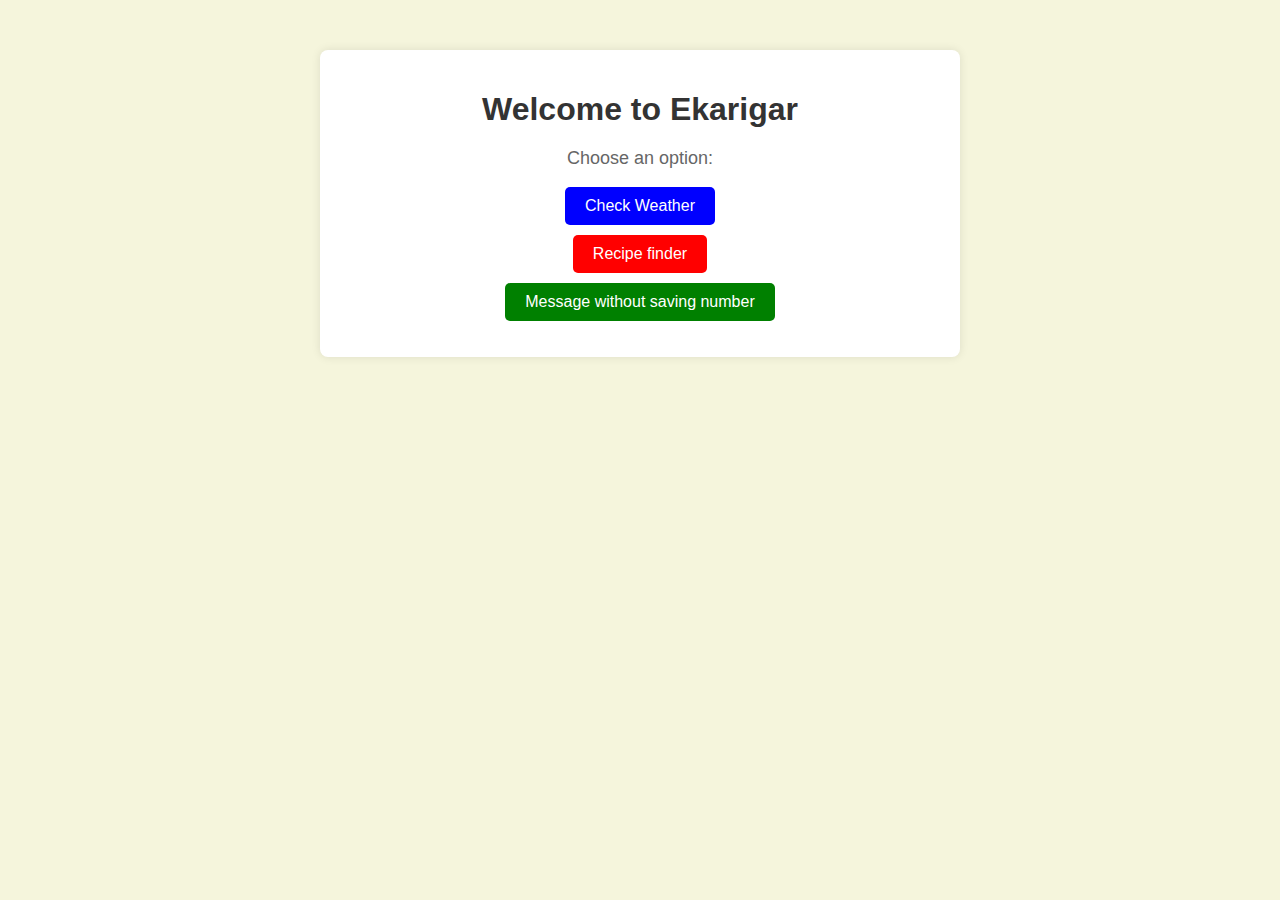
<file: index.html>
<!DOCTYPE html>
<html lang="en">
<head>
    <meta charset="UTF-8">
    <meta name="viewport" content="width=device-width, initial-scale=1.0">
    <title>MyApp</title>
    <link rel="stylesheet" href="public/css/main_page.css">
</head>
<body>
    <div class="container">
        <h1>Welcome to Ekarigar</h1>
        <p>Choose an option:</p>
        <ul class="options">
            <li><a style="background-color: blue;" href="public/html/weather.html">Check Weather</a></li>
            <li><a style="background-color: red;" href="public/html/recipeFinder.html">Recipe finder</a></li>
            <li><a style="background-color: green;" href="public/html/noContact.html">Message without saving number</a></li>
        </ul>
    </div>
</body>
</html>
</file>
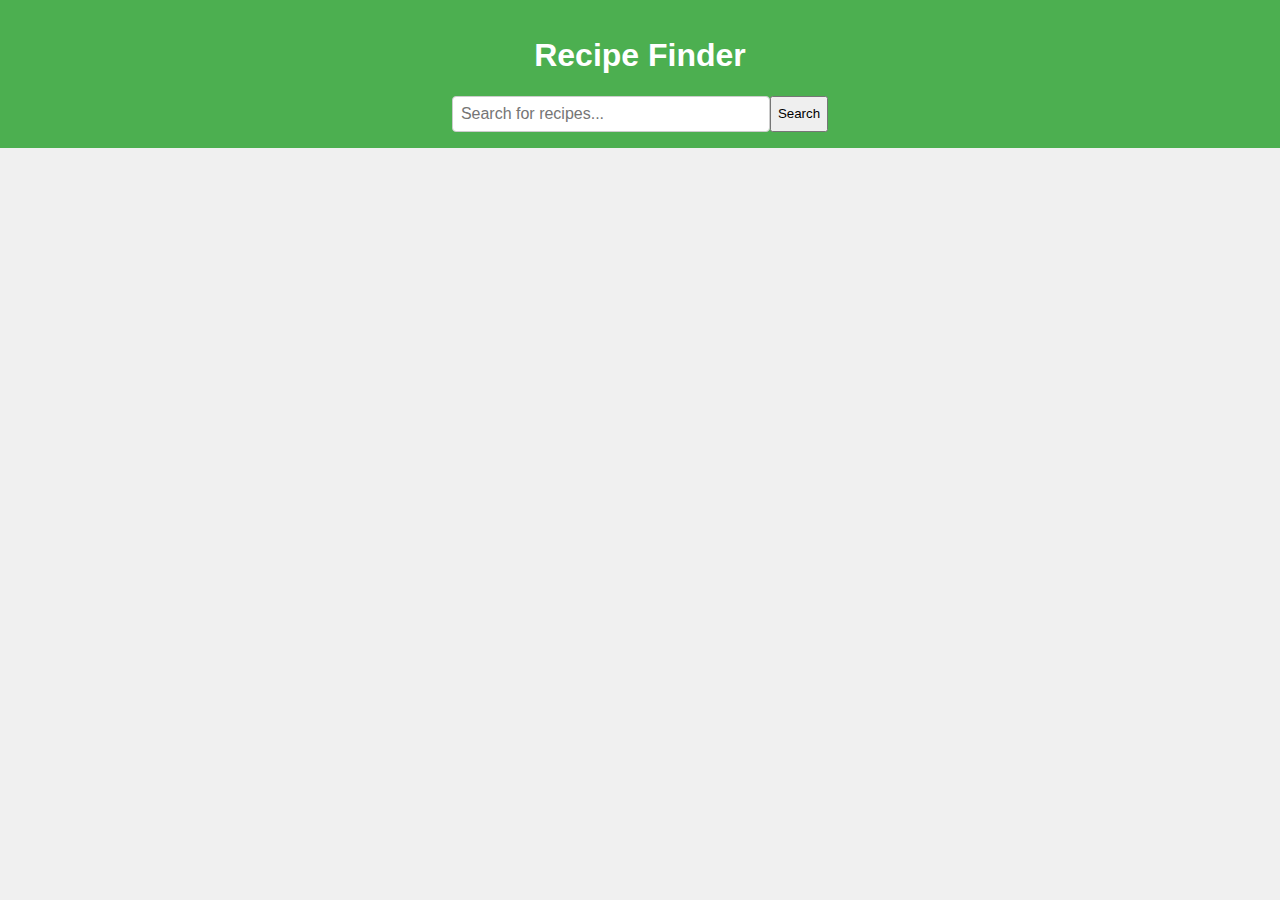
<file: public/recipeFinder.html>
<!DOCTYPE html>
<html lang="en">
<head>
    <meta charset="UTF-8">
    <meta name="viewport" content="width=device-width, initial-scale=1.0">
    <title>Recipe Finder</title>
    <link rel="stylesheet" href="css/recipe.css">
</head>
<body>
    <header>
        <h1>Recipe Finder</h1>
        <form id="searchForm">
            <input type="text" id="searchInput" placeholder="Search for recipes...">
            <button type="submit">Search</button>
        </form>
    </header>
    <main id="recipesContainer">
        <!-- Results will be dynamically added here -->
    </main>

    <div class="modal" id="recipeModal">
        <div class="modal-content">
            <span class="close">&times;</span>
            <h2 id="modalTitle"></h2>
            <div id="modalBody"></div>
        </div>
    </div>

    <script src="recipe.js"></script>
</body>
</html>
</file>
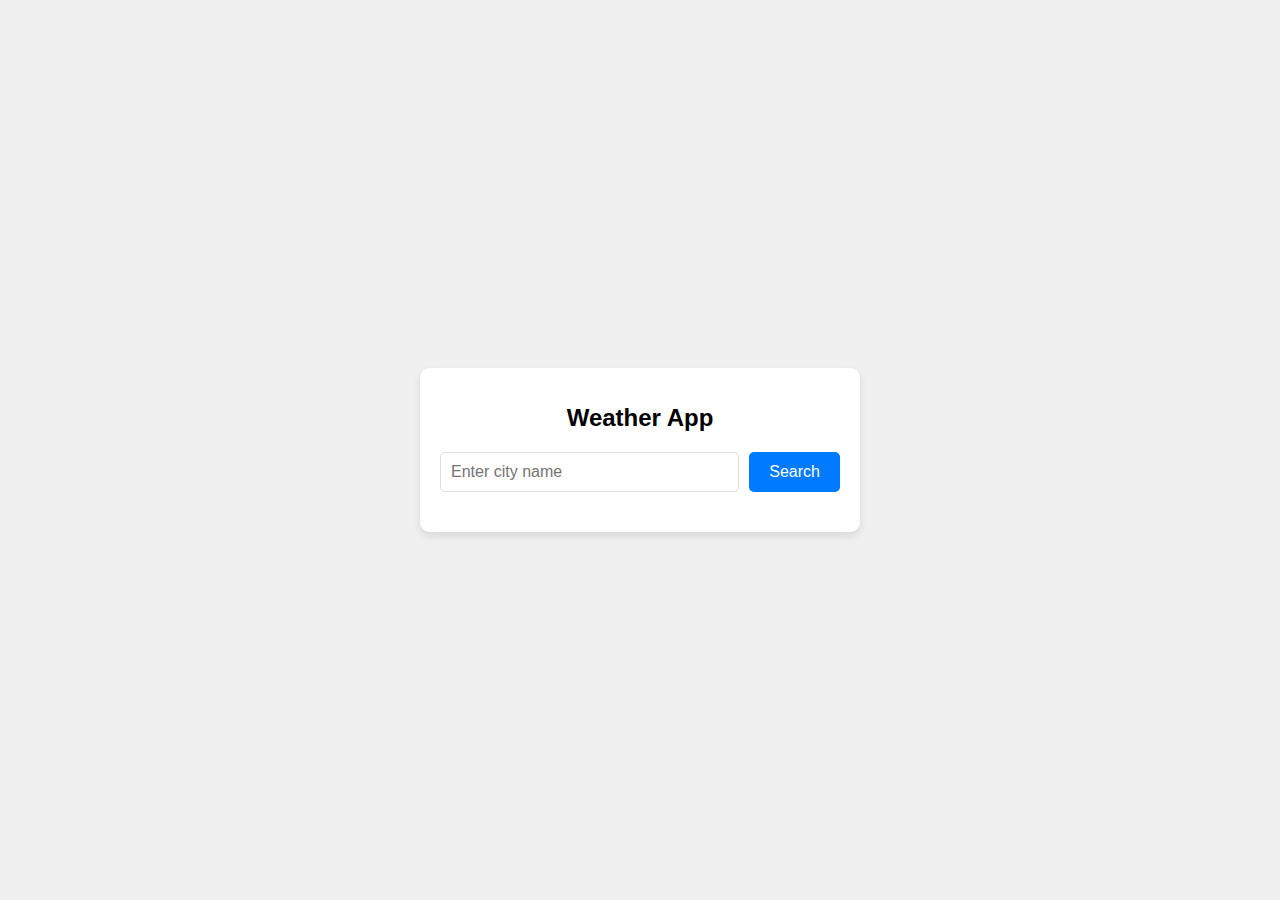
<file: public/weather.html>
<!DOCTYPE html>
<html lang="en">
<head>
    <meta charset="UTF-8">
    <meta name="viewport" content="width=device-width, initial-scale=1.0">
    <title>Weather App</title>
    <link rel="stylesheet" href="css/styles.css">
</head>
<body>
    <div class="weather-app">
        <h1>Weather App</h1>
        <div class="search">
            <input type="text" id="city" placeholder="Enter city name">
            <button id="searchButton">Search</button>
        </div>
        <div class="weather-info">
            <h2 id="cityName">City</h2>
            <p id="temperature">Temperature: --°C</p>
            <p id="description">Description: --</p>
            <p id="wind">Description: --</p>
            <p id="humidity">Description: --</p>
        </div>
    </div>
    <script src="./script.js"></script>
</body>
</html>
</file>
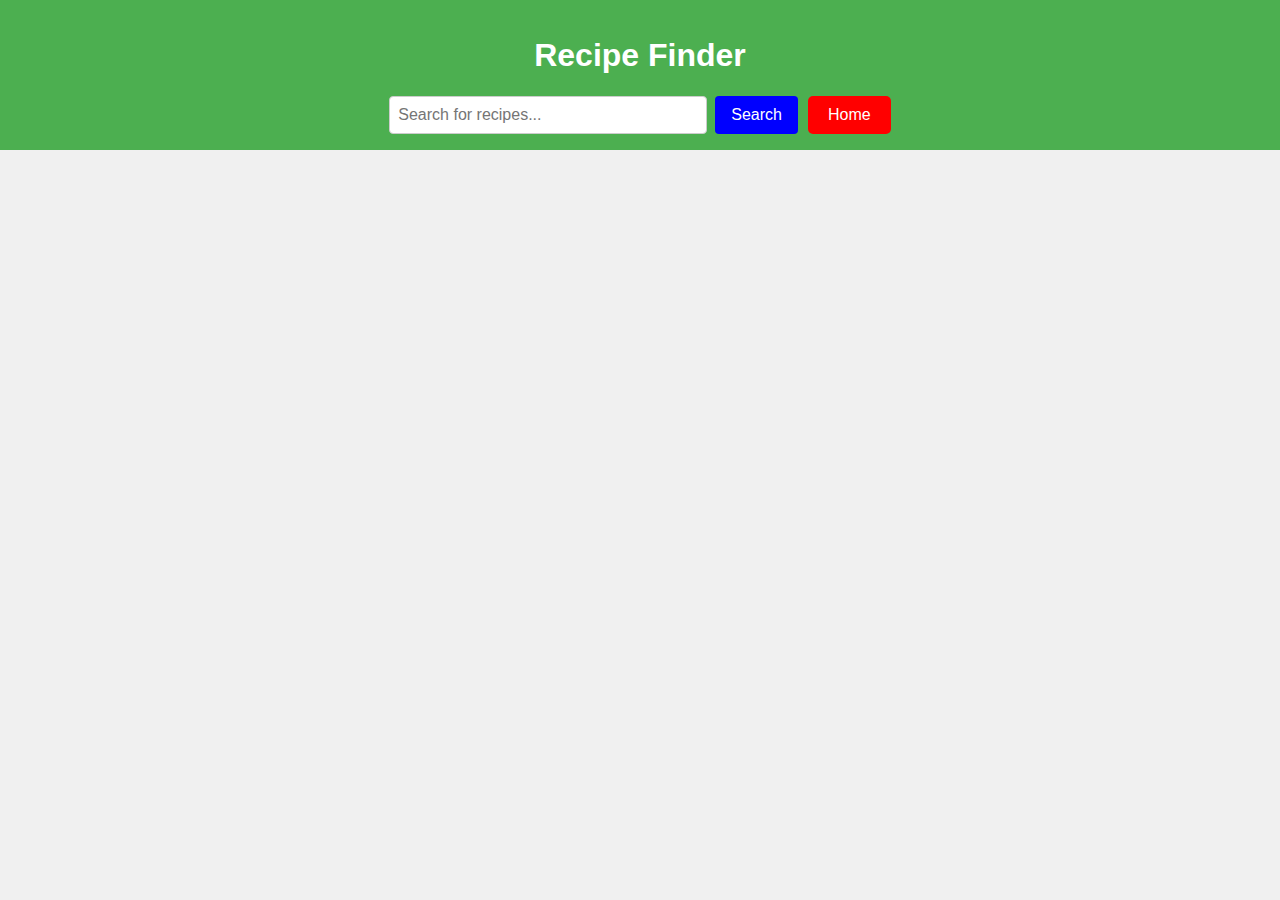
<file: public/html/recipeFinder.html>
<!DOCTYPE html>
<html lang="en">
<head>
    <meta charset="UTF-8">
    <meta name="viewport" content="width=device-width, initial-scale=1.0">
    <title>Recipe Finder</title>
    <link rel="stylesheet" href="\public\css\recipe.css">
</head>
<body>
    <header>
        <h1>Recipe Finder</h1>
        <form id="searchForm">
            <input type="text" id="searchInput" placeholder="Search for recipes...">
            <button type="submit" id="searchButton">Search</button>
            <button id="homeButton" onclick="window.location.href='../../index.html'">Home</button>
        </form>
    </header>
    <main id="recipesContainer">
        <!-- Results will be dynamically added here -->
    </main>

    <div class="modal" id="recipeModal">
        <div class="modal-content">
            <span class="close">&times;</span>
            <h2 id="modalTitle"></h2>
            <div id="modalBody"></div>
        </div>
    </div>
    <img src="../js/loader.gif" alt="Loading..." id="loader">
    <script src="\public\js\recipe.js"></script>
</body>
</html>
</file>
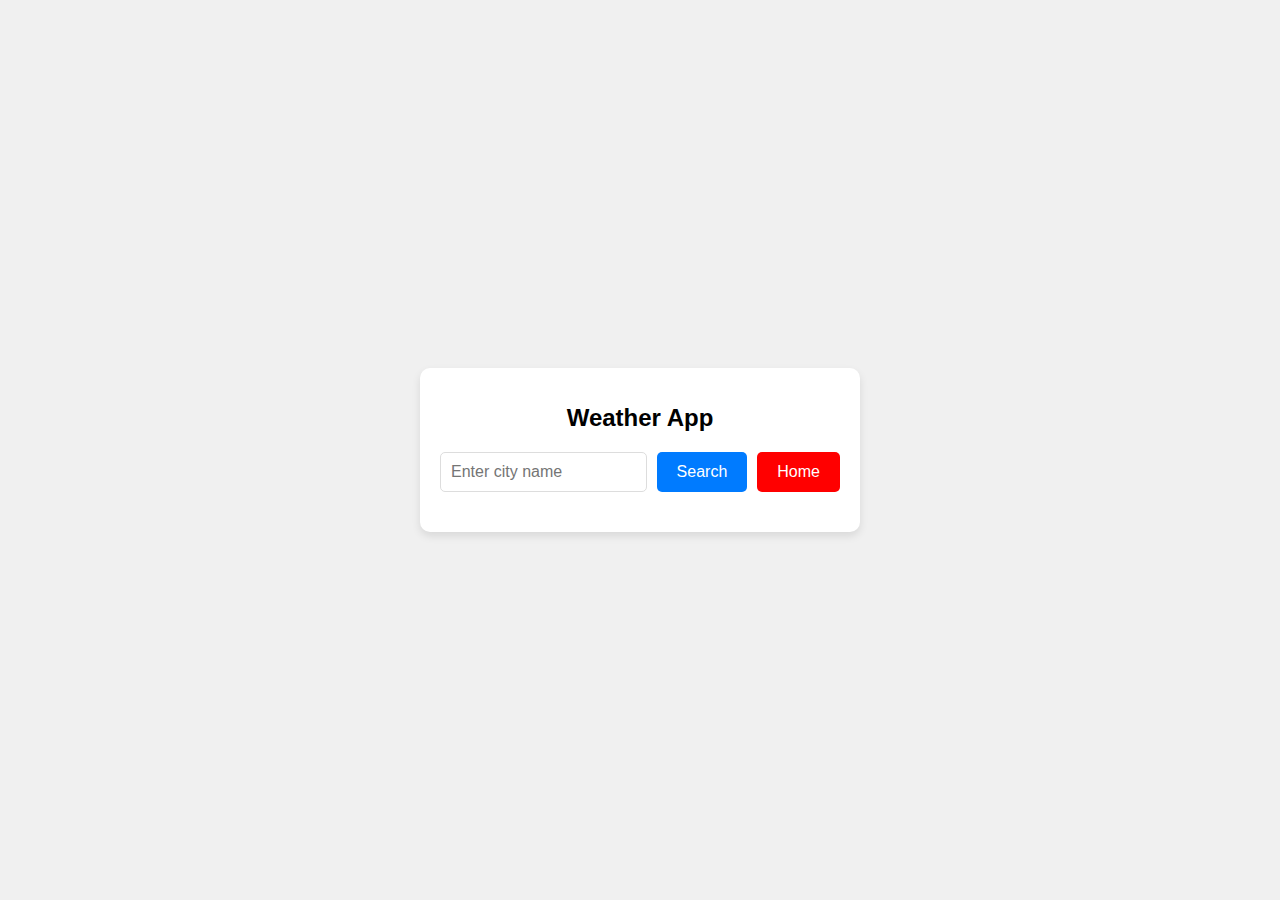
<file: public/html/weather.html>
<!DOCTYPE html>
<html lang="en">
<head>
    <meta charset="UTF-8">
    <meta name="viewport" content="width=device-width, initial-scale=1.0">
    <title>Weather App</title>
    <link rel="stylesheet" href="\public\css\styles.css">
</head>
<body>
    <div class="weather-app">
        <h1>Weather App</h1>
        <div class="search">
            <input type="text" id="city" placeholder="Enter city name">
            <button id="searchButton">Search</button>
            <button id="homeButton" onclick="window.location.href='../../index.html'">Home</button>
        </div>
        <div class="weather-info">
            <h2 id="cityName">City</h2>
            <p id="temperature">Temperature: --°C</p>
            <p id="description">Description: --</p>
            <p id="wind">Description: --</p>
            <p id="humidity">Description: --</p>
        </div>
    </div>
    <img src="../js/loader.gif" alt="Loading..." id="loader">
    <script src="\public\js\script.js"></script>
</body>
</html>
</file>
<file: public/css/main_page.css>
body {
    font-family: Arial, sans-serif;
    background-color: beige;
    margin: 0;
    padding: 0;
}

.container {
    max-width: 600px;
    margin: 50px auto;
    background-color: #fff;
    padding: 20px;
    border-radius: 8px;
    box-shadow: 0 0 10px rgba(0, 0, 0, 0.1);
    text-align: center;
}

h1 {
    color: #333;
    margin-bottom: 20px;
}

p {
    color: #666;
    font-size: 18px;
}

.options {
    list-style-type: none;
    padding: 0;
}

.options li {
    margin-bottom: 10px;
}

.options li a {
    display: inline-block;
    padding: 10px 20px;
    background-color: #4CAF50;
    color: #fff;
    text-decoration: none;
    border-radius: 5px;
    transition: background-color 0.3s;
}

.options li a:hover {
    background-color: #45a049;
}
</file>
<file: public/css/recipe.css>
body {
    font-family: Arial, sans-serif;
    margin: 0;
    padding: 0;
    background-color: #f0f0f0;
}

header {
    background-color: #4CAF50;
    color: white;
    padding: 1rem;
    text-align: center;
}

form {
    display: flex;
    justify-content: center;
    margin-top: 1rem;
}

input[type="text"] {
    padding: 0.5rem;
    font-size: 1rem;
    border: 1px solid #ccc;
    border-radius: 4px;
    width: 300px;
}
#searchButton{
    padding: 0.5rem 1rem;
    font-size: 1rem;
    border: none;
    background-color: blue;
    color: white;
    border-radius: 4px;
    cursor: pointer;
    margin-left: 0.5rem;
}

main {
    display: flex;
    flex-wrap: wrap;
    justify-content: center;
    padding: 2rem;
}

.recipe {
    background-color: #fff;
    box-shadow: 0 0 10px rgba(0,0,0,0.1);
    border-radius: 8px;
    margin: 1rem;
    padding: 1rem;
    max-width: 300px;
    text-align: center;
    cursor: pointer;
}

.modal {
    display: none;
    position: fixed;
    z-index: 1;
    left: 0;
    top: 0;
    width: 100%;
    height: 100%;
    background-color: rgba(0,0,0,0.5);
    overflow: auto;
    justify-content: center;
    align-items: center;
}

.modal-content {
    background-color: #fefefe;
    margin: 15% auto;
    padding: 20px;
    border: 1px solid #888;
    width: 80%;
    max-width: 600px;
    border-radius: 8px;
    position: relative;
}

.close {
    color: #aaa;
    float: right;
    font-size: 28px;
    font-weight: bold;
    cursor: pointer;
}
#homeButton{
    padding: 10px 20px;
    font-size: 16px;
    background: red;
    color: #fff;
    border: none;
    border-radius: 5px;
    margin-left: 10px;
    cursor: pointer;
}

.close:hover,
.close:focus {
    color: black;
    text-decoration: none;
    cursor: pointer;
}
#loader {
    width: 5rem;
    display: none; /* Initially hide the loader */
    position: fixed; /* Positioning relative to the viewport */
    top: 50%; /* Center vertically */
    left: 50%; /* Center horizontally */
    transform: translate(-50%, -50%); /* Centering trick */
    z-index: 9999; /* Ensure it's above other content */
    /* Add other styles for your loader */
}
</file>
<file: public/css/styles.css>
body {
    font-family: Arial, sans-serif;
    background: #f0f0f0;
    display: flex;
    justify-content: center;
    align-items: center;
    height: 100vh;
    margin: 0;
}

.weather-app {
    background: #fff;
    border-radius: 10px;
    box-shadow: 0 4px 8px rgba(0, 0, 0, 0.1);
    padding: 20px;
    max-width: 400px;
    width: 100%;
    text-align: center;
}

h1 {
    font-size: 24px;
    margin-bottom: 20px;
}

.search {
    display: flex;
    justify-content: center;
    margin-bottom: 20px;
}

#city {
    padding: 10px;
    font-size: 16px;
    border: 1px solid #ddd;
    border-radius: 5px;
    width: 70%;
}

#searchButton {
    padding: 10px 20px;
    font-size: 16px;
    background: #007BFF;
    color: #fff;
    border: none;
    border-radius: 5px;
    margin-left: 10px;
    cursor: pointer;
}
#homeButton{
    padding: 10px 20px;
    font-size: 16px;
    background: red;
    color: #fff;
    border: none;
    border-radius: 5px;
    margin-left: 10px;
    cursor: pointer;
}

#searchButton:hover {
    background: #0056b3;
}

.weather-info {
    display: none;
}

#cityName {
    font-size: 20px;
    margin-bottom: 10px;
}

#temperature,
#description {
    font-size: 16px;
    margin: 5px 0;
}
#loader {
    width: 5rem;
    display: none; /* Initially hide the loader */
    position: fixed; /* Positioning relative to the viewport */
    top: 50%; /* Center vertically */
    left: 50%; /* Center horizontally */
    transform: translate(-50%, -50%); /* Centering trick */
    z-index: 9999; /* Ensure it's above other content */
    /* Add other styles for your loader */
}
</file>
